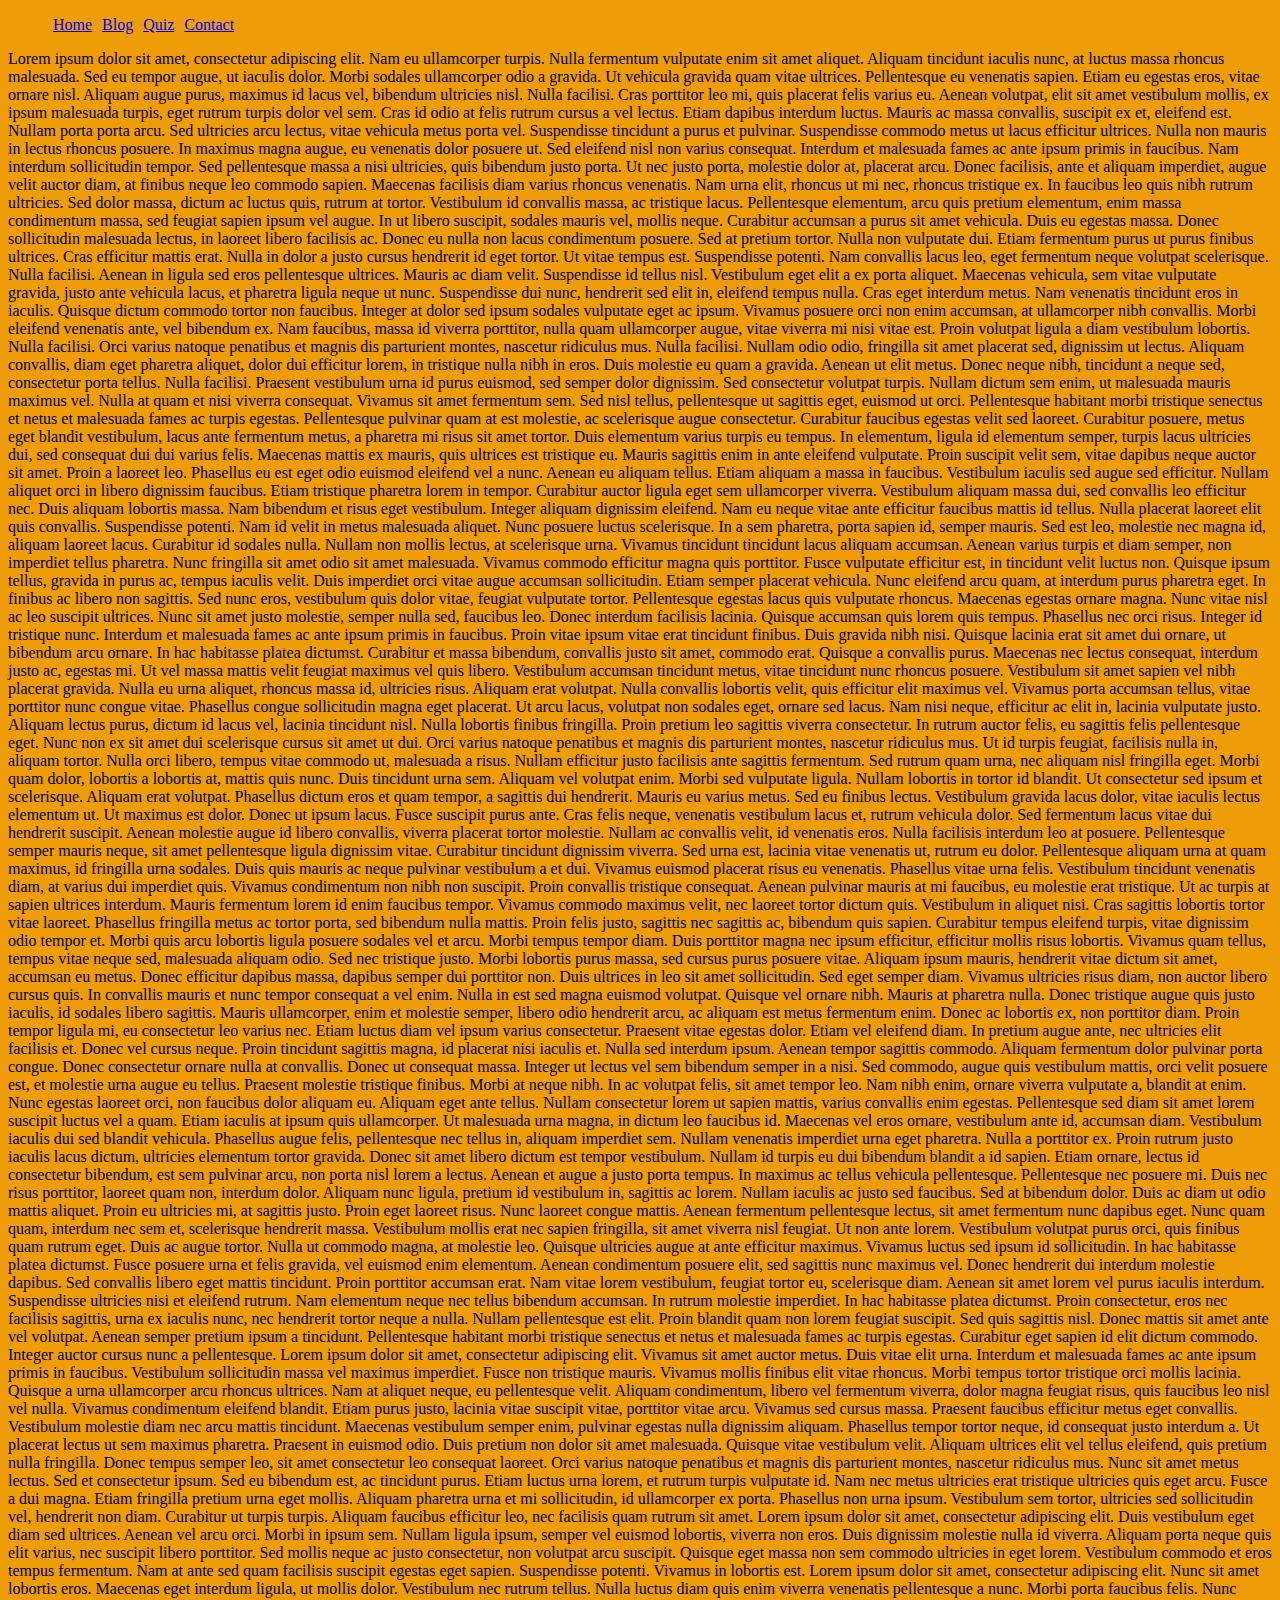
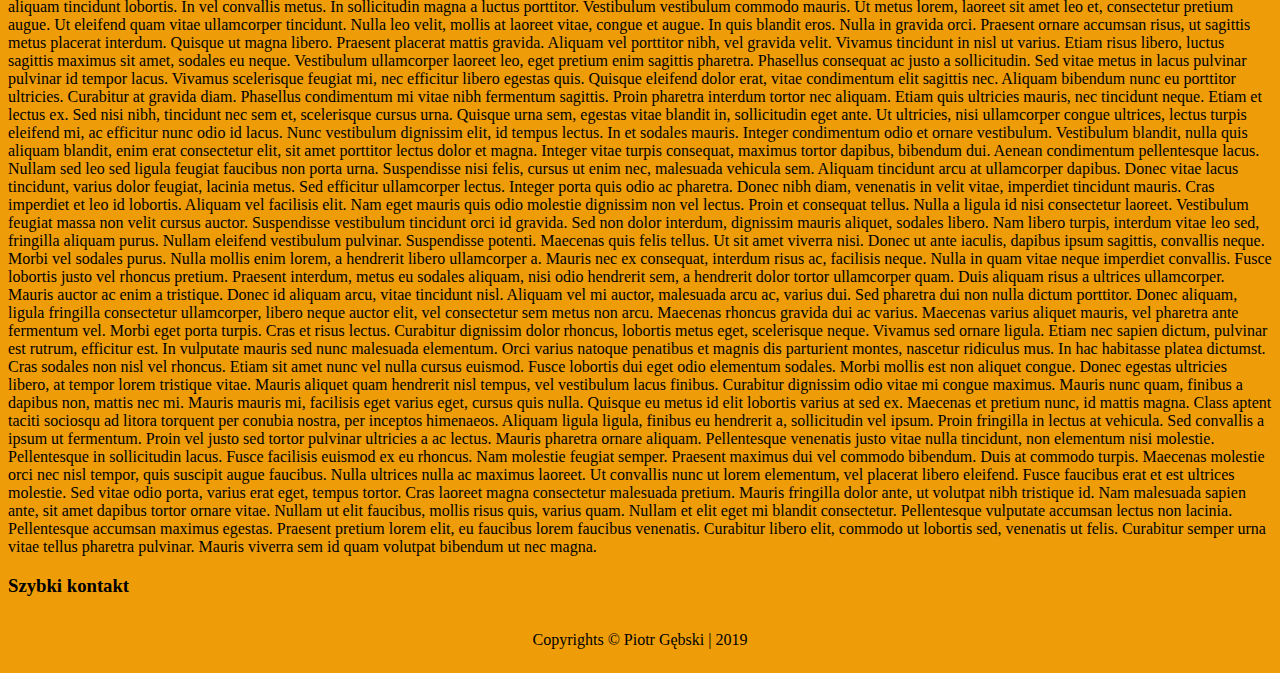
<file: index.html>
<!DOCTYPE html>
<html lang="en">

<head>
    <meta charset="UTF-8">
    <title>Piotr Gębski Paga</title>
    
    <link rel="stylesheet" href="https://stackpath.bootstrapcdn.com/bootstrap/4.2.1/css/bootstrap.min.css"
        integrity="sha384-GJzZqFGwb1QTTN6wy59ffF1BuGJpLSa9DkKMp0DgiMDm4iYMj70gZWKYbI706tWS" crossorigin="anonymous">
        <link rel="stylesheet" href="https://use.fontawesome.com/releases/v5.7.2/css/all.css" integrity="sha384-fnmOCqbTlWIlj8LyTjo7mOUStjsKC4pOpQbqyi7RrhN7udi9RwhKkMHpvLbHG9Sr" crossorigin="anonymous">
    <link rel="stylesheet" type="text/css" href="css/style.css">

</head>

<body>
    <div class="navbar" id="navbar"></div>
    
    <div class="row">
        <div class="col-9">Lorem ipsum dolor sit amet, consectetur adipiscing elit. Nam eu ullamcorper turpis. Nulla fermentum vulputate enim sit amet aliquet. Aliquam tincidunt iaculis nunc, at luctus massa rhoncus malesuada. Sed eu tempor augue, ut iaculis dolor. Morbi sodales ullamcorper odio a gravida. Ut vehicula gravida quam vitae ultrices. Pellentesque eu venenatis sapien. Etiam eu egestas eros, vitae ornare nisl.

            Aliquam augue purus, maximus id lacus vel, bibendum ultricies nisl. Nulla facilisi. Cras porttitor leo mi, quis placerat felis varius eu. Aenean volutpat, elit sit amet vestibulum mollis, ex ipsum malesuada turpis, eget rutrum turpis dolor vel sem. Cras id odio at felis rutrum cursus a vel lectus. Etiam dapibus interdum luctus. Mauris ac massa convallis, suscipit ex et, eleifend est. Nullam porta porta arcu. Sed ultricies arcu lectus, vitae vehicula metus porta vel. Suspendisse tincidunt a purus et pulvinar. Suspendisse commodo metus ut lacus efficitur ultrices. Nulla non mauris in lectus rhoncus posuere. In maximus magna augue, eu venenatis dolor posuere ut. Sed eleifend nisl non varius consequat. Interdum et malesuada fames ac ante ipsum primis in faucibus. Nam interdum sollicitudin tempor.
            
            Sed pellentesque massa a nisi ultricies, quis bibendum justo porta. Ut nec justo porta, molestie dolor at, placerat arcu. Donec facilisis, ante et aliquam imperdiet, augue velit auctor diam, at finibus neque leo commodo sapien. Maecenas facilisis diam varius rhoncus venenatis. Nam urna elit, rhoncus ut mi nec, rhoncus tristique ex. In faucibus leo quis nibh rutrum ultricies. Sed dolor massa, dictum ac luctus quis, rutrum at tortor. Vestibulum id convallis massa, ac tristique lacus. Pellentesque elementum, arcu quis pretium elementum, enim massa condimentum massa, sed feugiat sapien ipsum vel augue. In ut libero suscipit, sodales mauris vel, mollis neque. Curabitur accumsan a purus sit amet vehicula. Duis eu egestas massa.
            
            Donec sollicitudin malesuada lectus, in laoreet libero facilisis ac. Donec eu nulla non lacus condimentum posuere. Sed at pretium tortor. Nulla non vulputate dui. Etiam fermentum purus ut purus finibus ultrices. Cras efficitur mattis erat. Nulla in dolor a justo cursus hendrerit id eget tortor. Ut vitae tempus est. Suspendisse potenti. Nam convallis lacus leo, eget fermentum neque volutpat scelerisque.
            
            Nulla facilisi. Aenean in ligula sed eros pellentesque ultrices. Mauris ac diam velit. Suspendisse id tellus nisl. Vestibulum eget elit a ex porta aliquet. Maecenas vehicula, sem vitae vulputate gravida, justo ante vehicula lacus, et pharetra ligula neque ut nunc. Suspendisse dui nunc, hendrerit sed elit in, eleifend tempus nulla. Cras eget interdum metus. Nam venenatis tincidunt eros in iaculis. Quisque dictum commodo tortor non faucibus. Integer at dolor sed ipsum sodales vulputate eget ac ipsum. Vivamus posuere orci non enim accumsan, at ullamcorper nibh convallis. Morbi eleifend venenatis ante, vel bibendum ex.
            
            Nam faucibus, massa id viverra porttitor, nulla quam ullamcorper augue, vitae viverra mi nisi vitae est. Proin volutpat ligula a diam vestibulum lobortis. Nulla facilisi. Orci varius natoque penatibus et magnis dis parturient montes, nascetur ridiculus mus. Nulla facilisi. Nullam odio odio, fringilla sit amet placerat sed, dignissim ut lectus. Aliquam convallis, diam eget pharetra aliquet, dolor dui efficitur lorem, in tristique nulla nibh in eros. Duis molestie eu quam a gravida. Aenean ut elit metus. Donec neque nibh, tincidunt a neque sed, consectetur porta tellus. Nulla facilisi. Praesent vestibulum urna id purus euismod, sed semper dolor dignissim. Sed consectetur volutpat turpis.
            
            Nullam dictum sem enim, ut malesuada mauris maximus vel. Nulla at quam et nisi viverra consequat. Vivamus sit amet fermentum sem. Sed nisl tellus, pellentesque ut sagittis eget, euismod ut orci. Pellentesque habitant morbi tristique senectus et netus et malesuada fames ac turpis egestas. Pellentesque pulvinar quam at est molestie, ac scelerisque augue consectetur. Curabitur faucibus egestas velit sed laoreet. Curabitur posuere, metus eget blandit vestibulum, lacus ante fermentum metus, a pharetra mi risus sit amet tortor. Duis elementum varius turpis eu tempus. In elementum, ligula id elementum semper, turpis lacus ultricies dui, sed consequat dui dui varius felis. Maecenas mattis ex mauris, quis ultrices est tristique eu.
            
            Mauris sagittis enim in ante eleifend vulputate. Proin suscipit velit sem, vitae dapibus neque auctor sit amet. Proin a laoreet leo. Phasellus eu est eget odio euismod eleifend vel a nunc. Aenean eu aliquam tellus. Etiam aliquam a massa in faucibus. Vestibulum iaculis sed augue sed efficitur. Nullam aliquet orci in libero dignissim faucibus. Etiam tristique pharetra lorem in tempor. Curabitur auctor ligula eget sem ullamcorper viverra. Vestibulum aliquam massa dui, sed convallis leo efficitur nec.
            
            Duis aliquam lobortis massa. Nam bibendum et risus eget vestibulum. Integer aliquam dignissim eleifend. Nam eu neque vitae ante efficitur faucibus mattis id tellus. Nulla placerat laoreet elit quis convallis. Suspendisse potenti. Nam id velit in metus malesuada aliquet. Nunc posuere luctus scelerisque. In a sem pharetra, porta sapien id, semper mauris. Sed est leo, molestie nec magna id, aliquam laoreet lacus. Curabitur id sodales nulla. Nullam non mollis lectus, at scelerisque urna.
            
            Vivamus tincidunt tincidunt lacus aliquam accumsan. Aenean varius turpis et diam semper, non imperdiet tellus pharetra. Nunc fringilla sit amet odio sit amet malesuada. Vivamus commodo efficitur magna quis porttitor. Fusce vulputate efficitur est, in tincidunt velit luctus non. Quisque ipsum tellus, gravida in purus ac, tempus iaculis velit. Duis imperdiet orci vitae augue accumsan sollicitudin. Etiam semper placerat vehicula. Nunc eleifend arcu quam, at interdum purus pharetra eget.
            
            In finibus ac libero non sagittis. Sed nunc eros, vestibulum quis dolor vitae, feugiat vulputate tortor. Pellentesque egestas lacus quis vulputate rhoncus. Maecenas egestas ornare magna. Nunc vitae nisl ac leo suscipit ultrices. Nunc sit amet justo molestie, semper nulla sed, faucibus leo. Donec interdum facilisis lacinia. Quisque accumsan quis lorem quis tempus. Phasellus nec orci risus. Integer id tristique nunc. Interdum et malesuada fames ac ante ipsum primis in faucibus. Proin vitae ipsum vitae erat tincidunt finibus. Duis gravida nibh nisi. Quisque lacinia erat sit amet dui ornare, ut bibendum arcu ornare.
            
            In hac habitasse platea dictumst. Curabitur et massa bibendum, convallis justo sit amet, commodo erat. Quisque a convallis purus. Maecenas nec lectus consequat, interdum justo ac, egestas mi. Ut vel massa mattis velit feugiat maximus vel quis libero. Vestibulum accumsan tincidunt metus, vitae tincidunt nunc rhoncus posuere. Vestibulum sit amet sapien vel nibh placerat gravida. Nulla eu urna aliquet, rhoncus massa id, ultricies risus. Aliquam erat volutpat. Nulla convallis lobortis velit, quis efficitur elit maximus vel. Vivamus porta accumsan tellus, vitae porttitor nunc congue vitae. Phasellus congue sollicitudin magna eget placerat. Ut arcu lacus, volutpat non sodales eget, ornare sed lacus. Nam nisi neque, efficitur ac elit in, lacinia vulputate justo. Aliquam lectus purus, dictum id lacus vel, lacinia tincidunt nisl.
            
            Nulla lobortis finibus fringilla. Proin pretium leo sagittis viverra consectetur. In rutrum auctor felis, eu sagittis felis pellentesque eget. Nunc non ex sit amet dui scelerisque cursus sit amet ut dui. Orci varius natoque penatibus et magnis dis parturient montes, nascetur ridiculus mus. Ut id turpis feugiat, facilisis nulla in, aliquam tortor. Nulla orci libero, tempus vitae commodo ut, malesuada a risus. Nullam efficitur justo facilisis ante sagittis fermentum.
            
            Sed rutrum quam urna, nec aliquam nisl fringilla eget. Morbi quam dolor, lobortis a lobortis at, mattis quis nunc. Duis tincidunt urna sem. Aliquam vel volutpat enim. Morbi sed vulputate ligula. Nullam lobortis in tortor id blandit. Ut consectetur sed ipsum et scelerisque. Aliquam erat volutpat. Phasellus dictum eros et quam tempor, a sagittis dui hendrerit.
            
            Mauris eu varius metus. Sed eu finibus lectus. Vestibulum gravida lacus dolor, vitae iaculis lectus elementum ut. Ut maximus est dolor. Donec ut ipsum lacus. Fusce suscipit purus ante. Cras felis neque, venenatis vestibulum lacus et, rutrum vehicula dolor. Sed fermentum lacus vitae dui hendrerit suscipit. Aenean molestie augue id libero convallis, viverra placerat tortor molestie. Nullam ac convallis velit, id venenatis eros. Nulla facilisis interdum leo at posuere. Pellentesque semper mauris neque, sit amet pellentesque ligula dignissim vitae. Curabitur tincidunt dignissim viverra. Sed urna est, lacinia vitae venenatis ut, rutrum eu dolor.
            
            Pellentesque aliquam urna at quam maximus, id fringilla urna sodales. Duis quis mauris ac neque pulvinar vestibulum a et dui. Vivamus euismod placerat risus eu venenatis. Phasellus vitae urna felis. Vestibulum tincidunt venenatis diam, at varius dui imperdiet quis. Vivamus condimentum non nibh non suscipit. Proin convallis tristique consequat. Aenean pulvinar mauris at mi faucibus, eu molestie erat tristique. Ut ac turpis at sapien ultrices interdum. Mauris fermentum lorem id enim faucibus tempor. Vivamus commodo maximus velit, nec laoreet tortor dictum quis. Vestibulum in aliquet nisi. Cras sagittis lobortis tortor vitae laoreet. Phasellus fringilla metus ac tortor porta, sed bibendum nulla mattis. Proin felis justo, sagittis nec sagittis ac, bibendum quis sapien.
            
            Curabitur tempus eleifend turpis, vitae dignissim odio tempor et. Morbi quis arcu lobortis ligula posuere sodales vel et arcu. Morbi tempus tempor diam. Duis porttitor magna nec ipsum efficitur, efficitur mollis risus lobortis. Vivamus quam tellus, tempus vitae neque sed, malesuada aliquam odio. Sed nec tristique justo. Morbi lobortis purus massa, sed cursus purus posuere vitae. Aliquam ipsum mauris, hendrerit vitae dictum sit amet, accumsan eu metus. Donec efficitur dapibus massa, dapibus semper dui porttitor non. Duis ultrices in leo sit amet sollicitudin. Sed eget semper diam. Vivamus ultricies risus diam, non auctor libero cursus quis.
            
            In convallis mauris et nunc tempor consequat a vel enim. Nulla in est sed magna euismod volutpat. Quisque vel ornare nibh. Mauris at pharetra nulla. Donec tristique augue quis justo iaculis, id sodales libero sagittis. Mauris ullamcorper, enim et molestie semper, libero odio hendrerit arcu, ac aliquam est metus fermentum enim. Donec ac lobortis ex, non porttitor diam. Proin tempor ligula mi, eu consectetur leo varius nec. Etiam luctus diam vel ipsum varius consectetur. Praesent vitae egestas dolor. Etiam vel eleifend diam. In pretium augue ante, nec ultricies elit facilisis et. Donec vel cursus neque. Proin tincidunt sagittis magna, id placerat nisi iaculis et. Nulla sed interdum ipsum.
            
            Aenean tempor sagittis commodo. Aliquam fermentum dolor pulvinar porta congue. Donec consectetur ornare nulla at convallis. Donec ut consequat massa. Integer ut lectus vel sem bibendum semper in a nisi. Sed commodo, augue quis vestibulum mattis, orci velit posuere est, et molestie urna augue eu tellus. Praesent molestie tristique finibus. Morbi at neque nibh. In ac volutpat felis, sit amet tempor leo. Nam nibh enim, ornare viverra vulputate a, blandit at enim. Nunc egestas laoreet orci, non faucibus dolor aliquam eu. Aliquam eget ante tellus. Nullam consectetur lorem ut sapien mattis, varius convallis enim egestas. Pellentesque sed diam sit amet lorem suscipit luctus vel a quam. Etiam iaculis at ipsum quis ullamcorper. Ut malesuada urna magna, in dictum leo faucibus id.
            
            Maecenas vel eros ornare, vestibulum ante id, accumsan diam. Vestibulum iaculis dui sed blandit vehicula. Phasellus augue felis, pellentesque nec tellus in, aliquam imperdiet sem. Nullam venenatis imperdiet urna eget pharetra. Nulla a porttitor ex. Proin rutrum justo iaculis lacus dictum, ultricies elementum tortor gravida. Donec sit amet libero dictum est tempor vestibulum. Nullam id turpis eu dui bibendum blandit a id sapien. Etiam ornare, lectus id consectetur bibendum, est sem pulvinar arcu, non porta nisl lorem a lectus. Aenean et augue a justo porta tempus. In maximus ac tellus vehicula pellentesque. Pellentesque nec posuere mi. Duis nec risus porttitor, laoreet quam non, interdum dolor. Aliquam nunc ligula, pretium id vestibulum in, sagittis ac lorem. Nullam iaculis ac justo sed faucibus.
            
            Sed at bibendum dolor. Duis ac diam ut odio mattis aliquet. Proin eu ultricies mi, at sagittis justo. Proin eget laoreet risus. Nunc laoreet congue mattis. Aenean fermentum pellentesque lectus, sit amet fermentum nunc dapibus eget. Nunc quam quam, interdum nec sem et, scelerisque hendrerit massa. Vestibulum mollis erat nec sapien fringilla, sit amet viverra nisl feugiat. Ut non ante lorem. Vestibulum volutpat purus orci, quis finibus quam rutrum eget. Duis ac augue tortor. Nulla ut commodo magna, at molestie leo. Quisque ultricies augue at ante efficitur maximus.
            
            Vivamus luctus sed ipsum id sollicitudin. In hac habitasse platea dictumst. Fusce posuere urna et felis gravida, vel euismod enim elementum. Aenean condimentum posuere elit, sed sagittis nunc maximus vel. Donec hendrerit dui interdum molestie dapibus. Sed convallis libero eget mattis tincidunt. Proin porttitor accumsan erat. Nam vitae lorem vestibulum, feugiat tortor eu, scelerisque diam. Aenean sit amet lorem vel purus iaculis interdum. Suspendisse ultricies nisi et eleifend rutrum.
            
            Nam elementum neque nec tellus bibendum accumsan. In rutrum molestie imperdiet. In hac habitasse platea dictumst. Proin consectetur, eros nec facilisis sagittis, urna ex iaculis nunc, nec hendrerit tortor neque a nulla. Nullam pellentesque est elit. Proin blandit quam non lorem feugiat suscipit. Sed quis sagittis nisl. Donec mattis sit amet ante vel volutpat.
            
            Aenean semper pretium ipsum a tincidunt. Pellentesque habitant morbi tristique senectus et netus et malesuada fames ac turpis egestas. Curabitur eget sapien id elit dictum commodo. Integer auctor cursus nunc a pellentesque. Lorem ipsum dolor sit amet, consectetur adipiscing elit. Vivamus sit amet auctor metus. Duis vitae elit urna. Interdum et malesuada fames ac ante ipsum primis in faucibus. Vestibulum sollicitudin massa vel maximus imperdiet. Fusce non tristique mauris. Vivamus mollis finibus elit vitae rhoncus. Morbi tempus tortor tristique orci mollis lacinia. Quisque a urna ullamcorper arcu rhoncus ultrices.
            
            Nam at aliquet neque, eu pellentesque velit. Aliquam condimentum, libero vel fermentum viverra, dolor magna feugiat risus, quis faucibus leo nisl vel nulla. Vivamus condimentum eleifend blandit. Etiam purus justo, lacinia vitae suscipit vitae, porttitor vitae arcu. Vivamus sed cursus massa. Praesent faucibus efficitur metus eget convallis. Vestibulum molestie diam nec arcu mattis tincidunt. Maecenas vestibulum semper enim, pulvinar egestas nulla dignissim aliquam. Phasellus tempor tortor neque, id consequat justo interdum a. Ut placerat lectus ut sem maximus pharetra. Praesent in euismod odio. Duis pretium non dolor sit amet malesuada. Quisque vitae vestibulum velit. Aliquam ultrices elit vel tellus eleifend, quis pretium nulla fringilla.
            
            Donec tempus semper leo, sit amet consectetur leo consequat laoreet. Orci varius natoque penatibus et magnis dis parturient montes, nascetur ridiculus mus. Nunc sit amet metus lectus. Sed et consectetur ipsum. Sed eu bibendum est, ac tincidunt purus. Etiam luctus urna lorem, et rutrum turpis vulputate id. Nam nec metus ultricies erat tristique ultricies quis eget arcu. Fusce a dui magna.
            
            Etiam fringilla pretium urna eget mollis. Aliquam pharetra urna et mi sollicitudin, id ullamcorper ex porta. Phasellus non urna ipsum. Vestibulum sem tortor, ultricies sed sollicitudin vel, hendrerit non diam. Curabitur ut turpis turpis. Aliquam faucibus efficitur leo, nec facilisis quam rutrum sit amet. Lorem ipsum dolor sit amet, consectetur adipiscing elit. Duis vestibulum eget diam sed ultrices. Aenean vel arcu orci. Morbi in ipsum sem.
            
            Nullam ligula ipsum, semper vel euismod lobortis, viverra non eros. Duis dignissim molestie nulla id viverra. Aliquam porta neque quis elit varius, nec suscipit libero porttitor. Sed mollis neque ac justo consectetur, non volutpat arcu suscipit. Quisque eget massa non sem commodo ultricies in eget lorem. Vestibulum commodo et eros tempus fermentum. Nam at ante sed quam facilisis suscipit egestas eget sapien. Suspendisse potenti. Vivamus in lobortis est. Lorem ipsum dolor sit amet, consectetur adipiscing elit. Nunc sit amet lobortis eros. Maecenas eget interdum ligula, ut mollis dolor. Vestibulum nec rutrum tellus. Nulla luctus diam quis enim viverra venenatis pellentesque a nunc. Morbi porta faucibus felis. Nunc aliquam tincidunt lobortis.
            
            In vel convallis metus. In sollicitudin magna a luctus porttitor. Vestibulum vestibulum commodo mauris. Ut metus lorem, laoreet sit amet leo et, consectetur pretium augue. Ut eleifend quam vitae ullamcorper tincidunt. Nulla leo velit, mollis at laoreet vitae, congue et augue. In quis blandit eros. Nulla in gravida orci.
            
            Praesent ornare accumsan risus, ut sagittis metus placerat interdum. Quisque ut magna libero. Praesent placerat mattis gravida. Aliquam vel porttitor nibh, vel gravida velit. Vivamus tincidunt in nisl ut varius. Etiam risus libero, luctus sagittis maximus sit amet, sodales eu neque. Vestibulum ullamcorper laoreet leo, eget pretium enim sagittis pharetra. Phasellus consequat ac justo a sollicitudin. Sed vitae metus in lacus pulvinar pulvinar id tempor lacus. Vivamus scelerisque feugiat mi, nec efficitur libero egestas quis. Quisque eleifend dolor erat, vitae condimentum elit sagittis nec. Aliquam bibendum nunc eu porttitor ultricies. Curabitur at gravida diam. Phasellus condimentum mi vitae nibh fermentum sagittis.
            
            Proin pharetra interdum tortor nec aliquam. Etiam quis ultricies mauris, nec tincidunt neque. Etiam et lectus ex. Sed nisi nibh, tincidunt nec sem et, scelerisque cursus urna. Quisque urna sem, egestas vitae blandit in, sollicitudin eget ante. Ut ultricies, nisi ullamcorper congue ultrices, lectus turpis eleifend mi, ac efficitur nunc odio id lacus. Nunc vestibulum dignissim elit, id tempus lectus.
            
            In et sodales mauris. Integer condimentum odio et ornare vestibulum. Vestibulum blandit, nulla quis aliquam blandit, enim erat consectetur elit, sit amet porttitor lectus dolor et magna. Integer vitae turpis consequat, maximus tortor dapibus, bibendum dui. Aenean condimentum pellentesque lacus. Nullam sed leo sed ligula feugiat faucibus non porta urna. Suspendisse nisi felis, cursus ut enim nec, malesuada vehicula sem. Aliquam tincidunt arcu at ullamcorper dapibus. Donec vitae lacus tincidunt, varius dolor feugiat, lacinia metus. Sed efficitur ullamcorper lectus. Integer porta quis odio ac pharetra. Donec nibh diam, venenatis in velit vitae, imperdiet tincidunt mauris. Cras imperdiet et leo id lobortis. Aliquam vel facilisis elit. Nam eget mauris quis odio molestie dignissim non vel lectus.
            
            Proin et consequat tellus. Nulla a ligula id nisi consectetur laoreet. Vestibulum feugiat massa non velit cursus auctor. Suspendisse vestibulum tincidunt orci id gravida. Sed non dolor interdum, dignissim mauris aliquet, sodales libero. Nam libero turpis, interdum vitae leo sed, fringilla aliquam purus. Nullam eleifend vestibulum pulvinar. Suspendisse potenti. Maecenas quis felis tellus. Ut sit amet viverra nisi. Donec ut ante iaculis, dapibus ipsum sagittis, convallis neque. Morbi vel sodales purus.
            
            Nulla mollis enim lorem, a hendrerit libero ullamcorper a. Mauris nec ex consequat, interdum risus ac, facilisis neque. Nulla in quam vitae neque imperdiet convallis. Fusce lobortis justo vel rhoncus pretium. Praesent interdum, metus eu sodales aliquam, nisi odio hendrerit sem, a hendrerit dolor tortor ullamcorper quam. Duis aliquam risus a ultrices ullamcorper. Mauris auctor ac enim a tristique. Donec id aliquam arcu, vitae tincidunt nisl. Aliquam vel mi auctor, malesuada arcu ac, varius dui. Sed pharetra dui non nulla dictum porttitor.
            
            Donec aliquam, ligula fringilla consectetur ullamcorper, libero neque auctor elit, vel consectetur sem metus non arcu. Maecenas rhoncus gravida dui ac varius. Maecenas varius aliquet mauris, vel pharetra ante fermentum vel. Morbi eget porta turpis. Cras et risus lectus. Curabitur dignissim dolor rhoncus, lobortis metus eget, scelerisque neque. Vivamus sed ornare ligula.
            
            Etiam nec sapien dictum, pulvinar est rutrum, efficitur est. In vulputate mauris sed nunc malesuada elementum. Orci varius natoque penatibus et magnis dis parturient montes, nascetur ridiculus mus. In hac habitasse platea dictumst. Cras sodales non nisl vel rhoncus. Etiam sit amet nunc vel nulla cursus euismod. Fusce lobortis dui eget odio elementum sodales.
            
            Morbi mollis est non aliquet congue. Donec egestas ultricies libero, at tempor lorem tristique vitae. Mauris aliquet quam hendrerit nisl tempus, vel vestibulum lacus finibus. Curabitur dignissim odio vitae mi congue maximus. Mauris nunc quam, finibus a dapibus non, mattis nec mi. Mauris mauris mi, facilisis eget varius eget, cursus quis nulla. Quisque eu metus id elit lobortis varius at sed ex. Maecenas et pretium nunc, id mattis magna. Class aptent taciti sociosqu ad litora torquent per conubia nostra, per inceptos himenaeos. Aliquam ligula ligula, finibus eu hendrerit a, sollicitudin vel ipsum.
            
            Proin fringilla in lectus at vehicula. Sed convallis a ipsum ut fermentum. Proin vel justo sed tortor pulvinar ultricies a ac lectus. Mauris pharetra ornare aliquam. Pellentesque venenatis justo vitae nulla tincidunt, non elementum nisi molestie. Pellentesque in sollicitudin lacus. Fusce facilisis euismod ex eu rhoncus.
            
            Nam molestie feugiat semper. Praesent maximus dui vel commodo bibendum. Duis at commodo turpis. Maecenas molestie orci nec nisl tempor, quis suscipit augue faucibus. Nulla ultrices nulla ac maximus laoreet. Ut convallis nunc ut lorem elementum, vel placerat libero eleifend. Fusce faucibus erat et est ultrices molestie. Sed vitae odio porta, varius erat eget, tempus tortor.
            
            Cras laoreet magna consectetur malesuada pretium. Mauris fringilla dolor ante, ut volutpat nibh tristique id. Nam malesuada sapien ante, sit amet dapibus tortor ornare vitae. Nullam ut elit faucibus, mollis risus quis, varius quam. Nullam et elit eget mi blandit consectetur. Pellentesque vulputate accumsan lectus non lacinia. Pellentesque accumsan maximus egestas. Praesent pretium lorem elit, eu faucibus lorem faucibus venenatis. Curabitur libero elit, commodo ut lobortis sed, venenatis ut felis. Curabitur semper urna vitae tellus pharetra pulvinar. Mauris viverra sem id quam volutpat bibendum ut nec magna.</div>
        <div class="col-3 s-bg">
            <h3>Szybki kontakt</h3>
            
            <a href="#"><i class="fab fa-facebook-square"></i></a>
            <a href="#"><i class="fab fa-instagram"></i></a>
            <a href="#"><i class="fas fa-at"></i></a>
        </div>
    </div>

    <div class="footer">Copyrights © Piotr Gębski | 2019</div>
    

    <div class="scroll">
        <button class="btn btn-success">
           <i class="fa fa-arrow-circle-up" aria-hidden="true"></i>Do góry
        </button>
     </div>
     
     <script type="text/javascript" src="./js/navbar.js"></script>
     <script type="text/javascript" src="./js/scroll.js"></script>
</body>

</html>
</file>
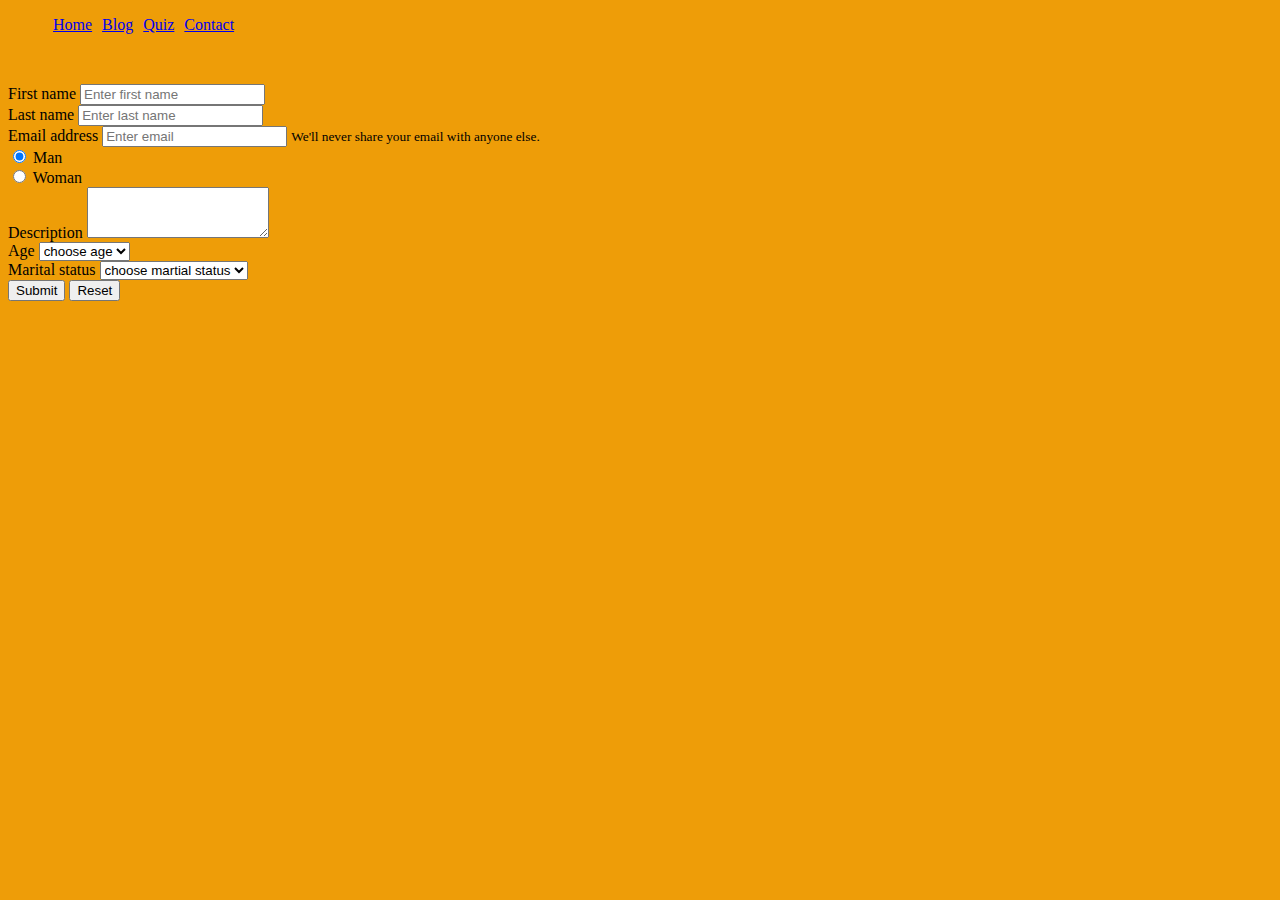
<file: contact.html>
<!DOCTYPE html>
<html lang="en">

<head>
    <meta charset="UTF-8">
    <title>Piotr Gębski Page</title>

    <link rel="stylesheet" href="https://stackpath.bootstrapcdn.com/bootstrap/4.2.1/css/bootstrap.min.css"
        integrity="sha384-GJzZqFGwb1QTTN6wy59ffF1BuGJpLSa9DkKMp0DgiMDm4iYMj70gZWKYbI706tWS" crossorigin="anonymous">

    <link rel="stylesheet" type="text/css" href="./css/style.css">

</head>

<body>
        <div class="navbar" id="navbar"></div>

    <form>
        <div class="container">
            <div class="form-group">
                <label for="firstName">First name</label>
                <input type="text" class="form-control" id="exampleInputEmail1" aria-describedby="emailHelp"
                    placeholder="Enter first name">
            </div>

            <div class="form-group">
                <label for="firstName">Last name</label>
                <input type="text" class="form-control" id="exampleInputEmail1" aria-describedby="emailHelp"
                    placeholder="Enter last name">
            </div>

            <div class="form-group">
                <label for="exampleInputEmail1">Email address</label>
                <input type="email" class="form-control" id="exampleInputEmail1" aria-describedby="emailHelp"
                    placeholder="Enter email">
                <small id="emailHelp" class="form-text text-muted">We'll never share your email with anyone
                    else.</small>
            </div>


            <div class="form-check form-check-inline">
                <input class="form-check-input" type="radio" name="exampleRadios" id="man" value="option1" checked>
                <label class="form-check-label" for="man">
                    Man
                </label>
            </div>

            <div class="form-check form-check-inline">
                <input class="form-check-input" type="radio" name="exampleRadios" id="woman" value="option2">
                <label class="form-check-label" for="woman">
                    Woman
                </label>
            </div>

            <div class="form-group">
                <label for="exampleFormControlTextarea1">Description</label>
                <textarea class="form-control" id="exampleFormControlTextarea1" rows="3"></textarea>
            </div>

            <div class="form-group">
                <label for="customRange1">Age</label>
                <select class="custom-select">
                    <option selected>choose age</option>
                    <option value="1">>18</option>
                    <option value="2">18-25</option>
                    <option value="3">25-50</option>
                    <option value="4"><50</option> 
                </select> 
            </div> 

            <div class="form-group">
                <label for="inputState">Marital status</label>
                <select id="inputState" class="form-control">
                    <option selected>choose martial status</option>
                    <option value="1">single</option>
                    <option value="2">married</option>
                    <option value="3">divorced</option>
                    <option value="4">widow</option>
                </select>
            </div>

            <div>
                <button type="submit" class="btn btn-primary">Submit</button>
            
                <button type="reset" class="btn btn-primary">Reset</button>
            </div>
        </div>
    </form>


    <div class="scroll">
        <button class="btn btn-success">
           <i class="fa fa-arrow-circle-up" aria-hidden="true"></i>Do góry
        </button>
     </div>
     
     <script type="text/javascript" src="./js/navbar.js"></script>
    <script type="text/javascript" src="./js/scroll.js"></script>
</body>

</html>
</file>
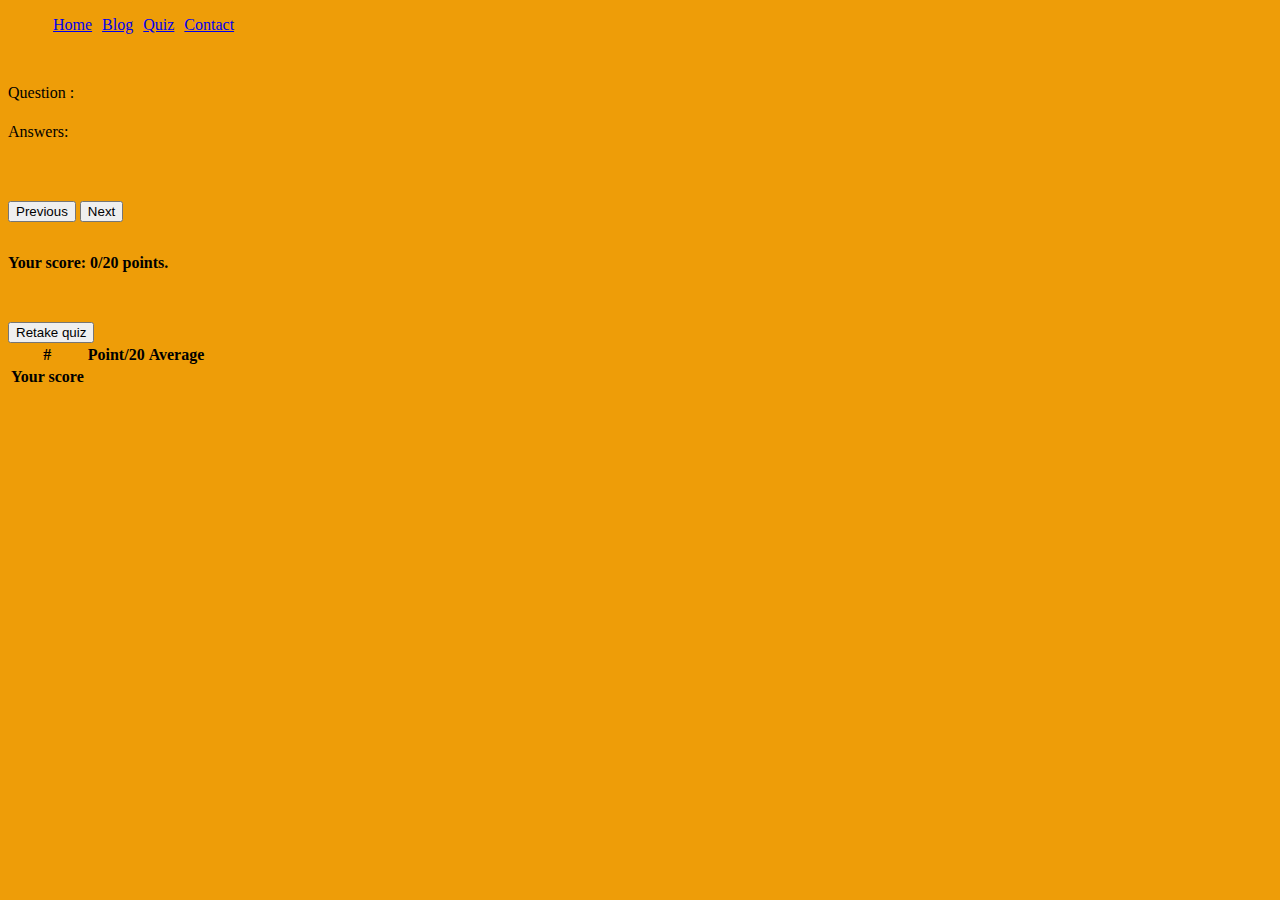
<file: quiz.html>
<!DOCTYPE html>
<html lang="en">
<head>
    <meta charset="UTF-8">
    <title>Piotr Gębski Page</title>
    <link rel="stylesheet" href="https://stackpath.bootstrapcdn.com/bootstrap/4.1.3/css/bootstrap.min.css"
          integrity="sha384-MCw98/SFnGE8fJT3GXwEOngsV7Zt27NXFoaoApmYm81iuXoPkFOJwJ8ERdknLPMO" crossorigin="anonymous">
    <link rel="stylesheet" href="./css/style.css">
</head>
<body>

    <div class="navbar" id="navbar"></div>


<div class="container list">
    Question <span id="questionNumber"></span>: <h4 class="question"></h4>

    Answers:
    <ul class="list-group">
        <li class="list-group-item"></li>
        <li class="list-group-item"></li>
        <li class="list-group-item"></li>
        <li class="list-group-item"></li>
    </ul>

    <div class="buttons">
        <button class="btn btn-danger previous">Previous</button>
        <button class="btn btn-success next">Next</button>
    </div>

    <h4>Your score: <span class="score">0</span>/20 points.</h4>
</div>
<div class="container results" >
    <div class="btn-group-custom">
        <button class="btn btn-success btn-custom restart">Retake quiz</button>
    </div>
    <div class="score">
        <table class="table table-striped">
            <thead>
            <tr>
                <th>#</th>
                <th>Point/20</th>
                <th>Average</th>
            </tr>
            </thead>
            <tbody>
            <tr>
                <th scope="row">Your score</th>
                <td class="userScorePoint"></td>
                <td class="average"></td>
            </tr>
            </tbody>
        </table>
    </div>
</div>


<script src="./js/script.js"></script>
<script type="text/javascript" src="./js/navbar.js"></script>
</body>
</html>
</file>
<file: css/style.css>
body {
    background-color: rgb(238, 157, 8);
}
li {
    display: inline;
    padding: 5px;
}

.myForm{
    width: 70%;

    margin: auto;
}

.sidebar{
    background-color: brown;
}

.sidebarItem{
    display: block;
}
.footer {
    position: relative;
    right: 0;
    bottom: 0;
    left: 0;
    padding: 1rem;
    text-align: center;
}
.scroll{
    position: fixed;
    bottom: 30px;
    right: 30px;
    display: none;
}
.container {
    margin-top: 50px;
}

.list-group-item {
    cursor: pointer;
}

.correct {
    background-color: #289a27;
}

.incorrect {
    background-color: #c41a21;
}

.buttons {
    padding: 10px 10px 10px 0;
}
</file>
